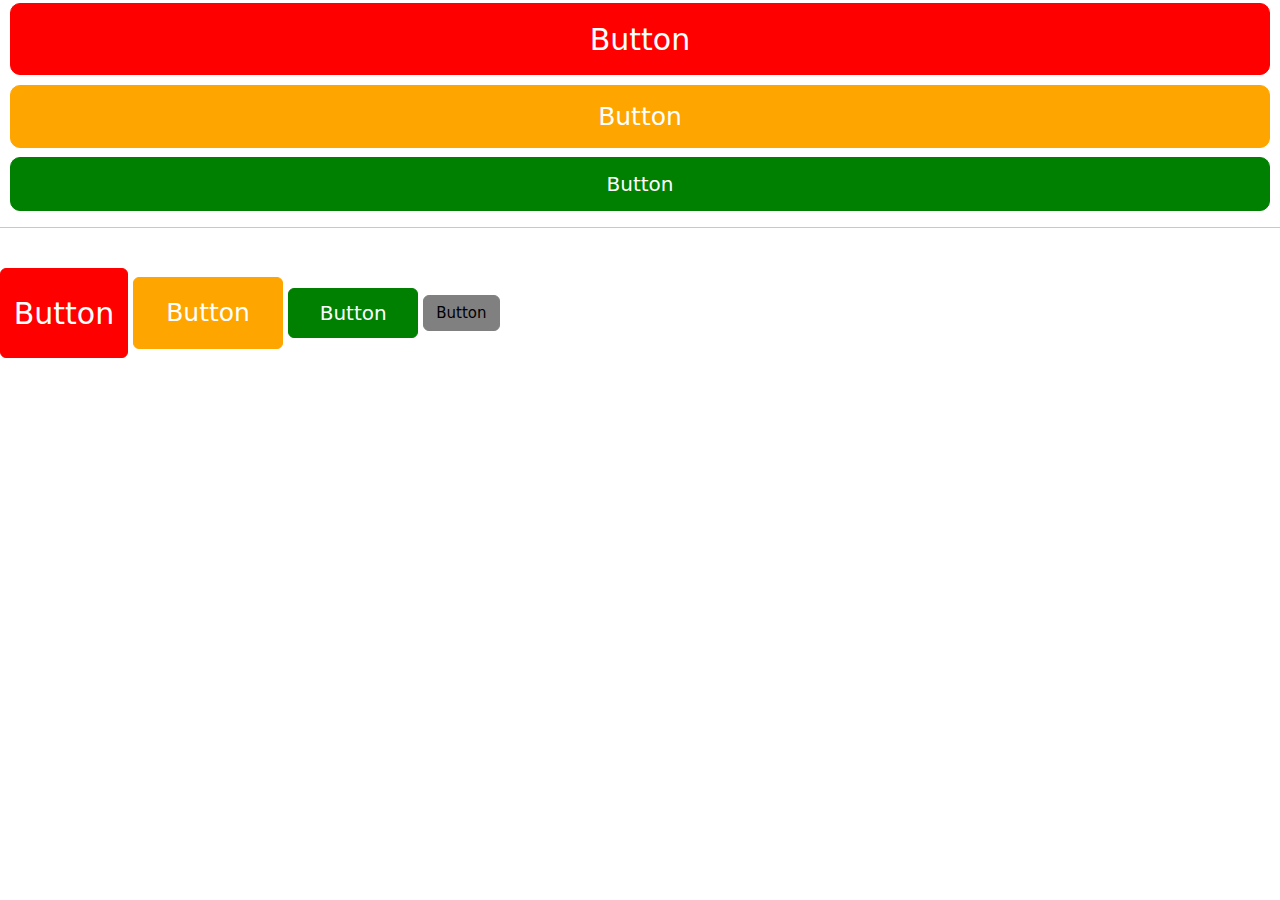
<file: 2/index.html>
<!DOCTYPE html>
<html lang="en">
<head>
    <meta charset="UTF-8">
    <meta name="viewport" content="width=device-width, initial-scale=1.0">
    <link rel="stylesheet" href="style.css">
    <link href="https://cdn.jsdelivr.net/npm/bootstrap@5.3.3/dist/css/bootstrap.min.css" rel="stylesheet" integrity="sha384-QWTKZyjpPEjISv5WaRU9OFeRpok6YctnYmDr5pNlyT2bRjXh0JMhjY6hW+ALEwIH" crossorigin="anonymous">
    <title>Document</title>
</head>
<body>
    <div class="d-grid gap-2">
        <button class=" btn-primary1" type="button">Button</button>
        <button class=" btn-primary2" type="button">Button</button>
        <button class=" btn-primary3" type="button">Button</button>
      </div>
<hr>
<br>
    <button type="button" class="btn btn-primary" id="btnDwn1">Button</button>
<button type="button" class="btn btn-secondary" id="btnDwn2">Button</button>
<button type="button" class="btn btn-success" id="btnDwn3">Button</button>
<button type="button" class="btn btn-danger" id="btnDwn4">Button</button>



</body>
</html>
</file>
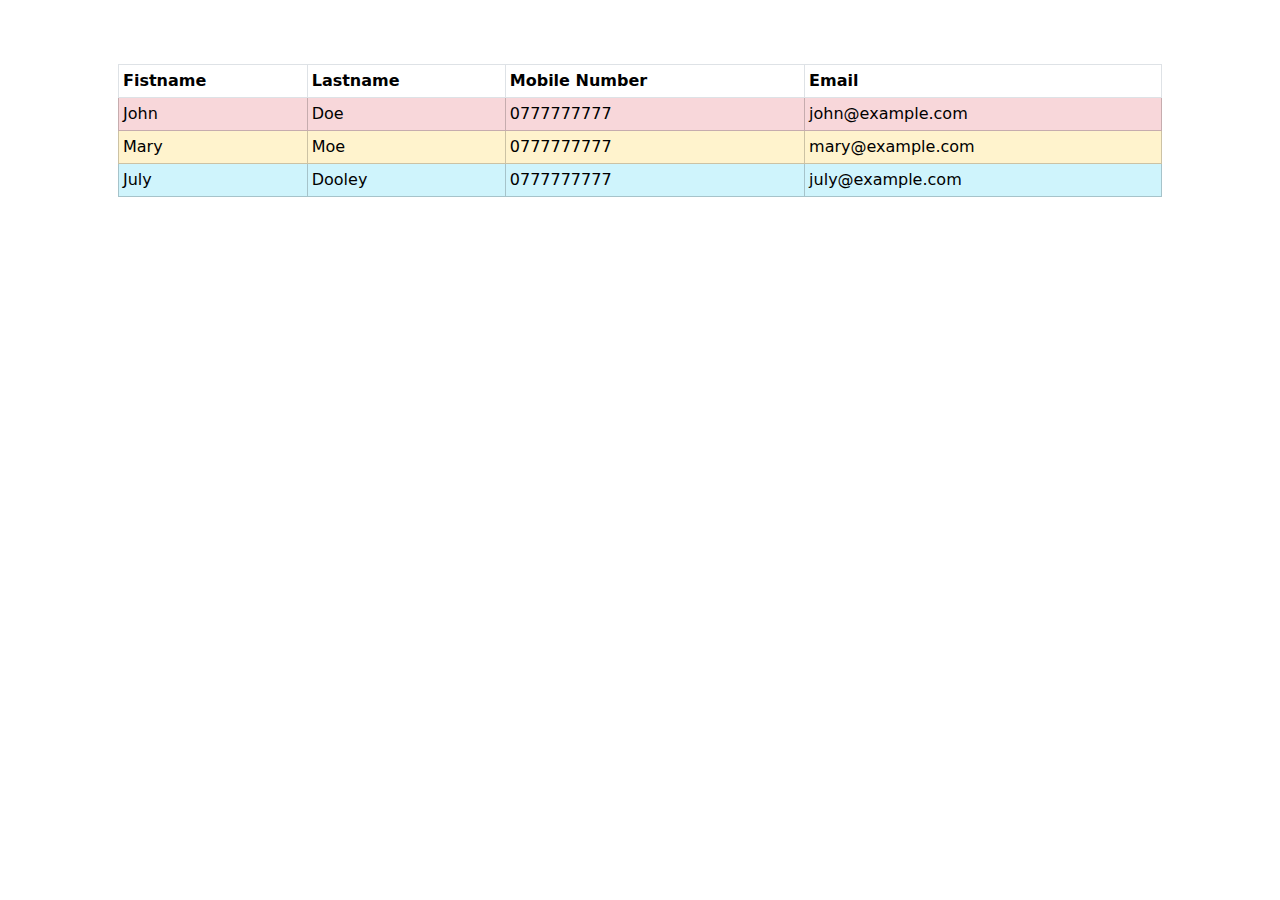
<file: 3/index.html>
<!DOCTYPE html>
<html lang="en">
<head>
  <title>Bootstrap Example</title>
  <meta charset="utf-8">
  <meta name="viewport" content="width=device-width, initial-scale=1">
  <link href="https://cdn.jsdelivr.net/npm/bootstrap@5.3.3/dist/css/bootstrap.min.css" rel="stylesheet">
  <script src="https://cdn.jsdelivr.net/npm/bootstrap@5.3.3/dist/js/bootstrap.bundle.min.js"></script>
</head>
<body>


<div class="container mt-3 p-5">

  <table class="table table-bordered table-sm">
    <thead>
      <tr>
        <th scope="col">Fistname</th>
            <th scope="col">Lastname</th>
            <th scope="col">Mobile Number</th>
            <th scope="col">Email</th>
      </tr>
    </thead>
    <tbody>
      <tr class="table-danger">
        <td scope="row">John</td>
            <td>Doe</td>
            <td>0777777777</td>
            <td>john@example.com</td>
      </tr>
      <tr class="table-warning">
        <td scope="row">Mary</td>
            <td>Moe</td>
            <td>0777777777</td>
            <td>mary@example.com</td>
      </tr>
      <tr class="table-info">
        <td scope="row">July</td>
        <td>Dooley</td>
        <td>0777777777</td>
        <td>july@example.com</td>
      </tr>

    </tbody>
  </table>
</div>

</body>
</html>
</file>
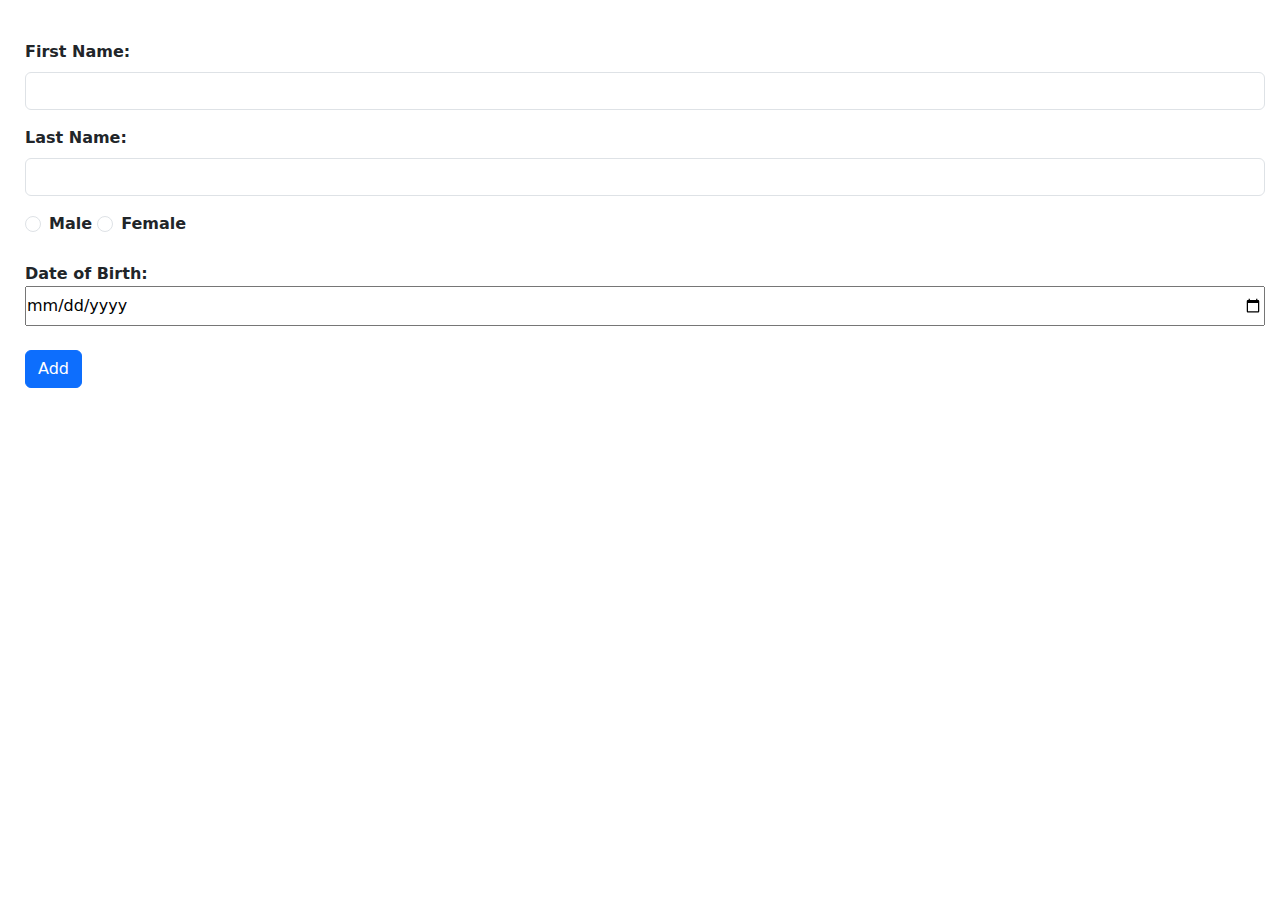
<file: 4/index.html>
<!DOCTYPE html>
<html lang="en">
<head>
    <meta charset="UTF-8">
    <meta name="viewport" content="width=device-width, initial-scale=1.0">
    <title>Document</title>
    <link href="https://cdn.jsdelivr.net/npm/bootstrap@5.3.3/dist/css/bootstrap.min.css" rel="stylesheet" integrity="sha384-QWTKZyjpPEjISv5WaRU9OFeRpok6YctnYmDr5pNlyT2bRjXh0JMhjY6hW+ALEwIH" crossorigin="anonymous">
    <link rel="stylesheet" href="style.css">
    <style>
        *{
          padding: 0;
          margin: 0;
          box-shadow: 20px;
        }
        label{
            font-weight: bolder;
        }

        .dateOfBirth{
            width: 100%;
            height: 40px;
            
        }
        form{
          width: 100%;
          
          padding: 20px;
          margin-top: 20px;
          
        }
    </style>
</head>
<body>
    <form>
        <div class="mb-3">
          <label for="fname" class="form-label">First Name:</label>
          <input type="text" class="form-control" id="fname" >
        </div>

        <div class="mb-3">
          <label for="lname" class="form-label">Last Name:</label>
          <input type="text" class="form-control" id="lane">
        </div>

        <div class="form-check">
          <input class="form-check-input" type="radio" name="exampleRadios" id="exampleRadios1" value="option1" >
          <label class="form-check-label" for="exampleRadios1">
            Male
          </label>
        </div>
        
        <div class="form-check">
          <input class="form-check-input" type="radio" name="exampleRadios" id="exampleRadios2" value="option2">
          <label class="form-check-label" for="exampleRadios2">
            Female
          </label>
        </div>

        <br><br>
        <label for="">Date of Birth: </label>
        <br>
        <input type="date" class="dateOfBirth">

        <br><br>

        <button type="submit" class="btn btn-primary" >Add</button>
      </form>
</body>
</html>
</file>
<file: 2/style.css>
.btn-primary1{
    background-color: red;
    border:1px solid red;
    border-radius: 10px;
    height: 8vh;
    margin-top: 3px;
    
    font-size: 30px;
    color: white;
    margin-left: 10px;
    margin-right: 10px;
}
.btn-primary2{
    background-color: orange;
    border:1px solid orange;
    height: 7vh;
    font-size: 25px;
    color: white;
    margin-top: 2px;
    border-radius: 10px;
    margin-left: 10px;
    margin-right: 10px;
}
.btn-primary3{
    background-color: green;
    border:1px solid green;
    height: 6vh;
    font-size: 20px;
    color: white;
    margin-top: 1px;
    border-radius: 10px;
    margin-left: 10px;
    margin-right: 10px;
}

#btnDwn1{
    font-size: 30px;
    background-color: red;
    border: 1px solid red; 
    width: 10%;
    height: 10vh;
}
#btnDwn2{
    width: 150px;
    height: 8vh;
    font-size: 25px;
    background-color: orange;
    border: 1px solid orange;
}
#btnDwn3{
    width: 130px;
    height: 50px;
    font-size: 20px;
    background-color: green;
    border: 1px solid green;
}
#btnDwn4{
    
    
    font-size: 15px;
    background-color: grey;
    border: 1px solid grey;
    color: black;
}
</file>
<file: 4/style.css>
label{
    font-weight: bolder;
}

.dateOfBirth{
    width: 100%;
}

form{
  margin-left: 5px;
}

.form-check{
  display: inline-block;
}
</file>
